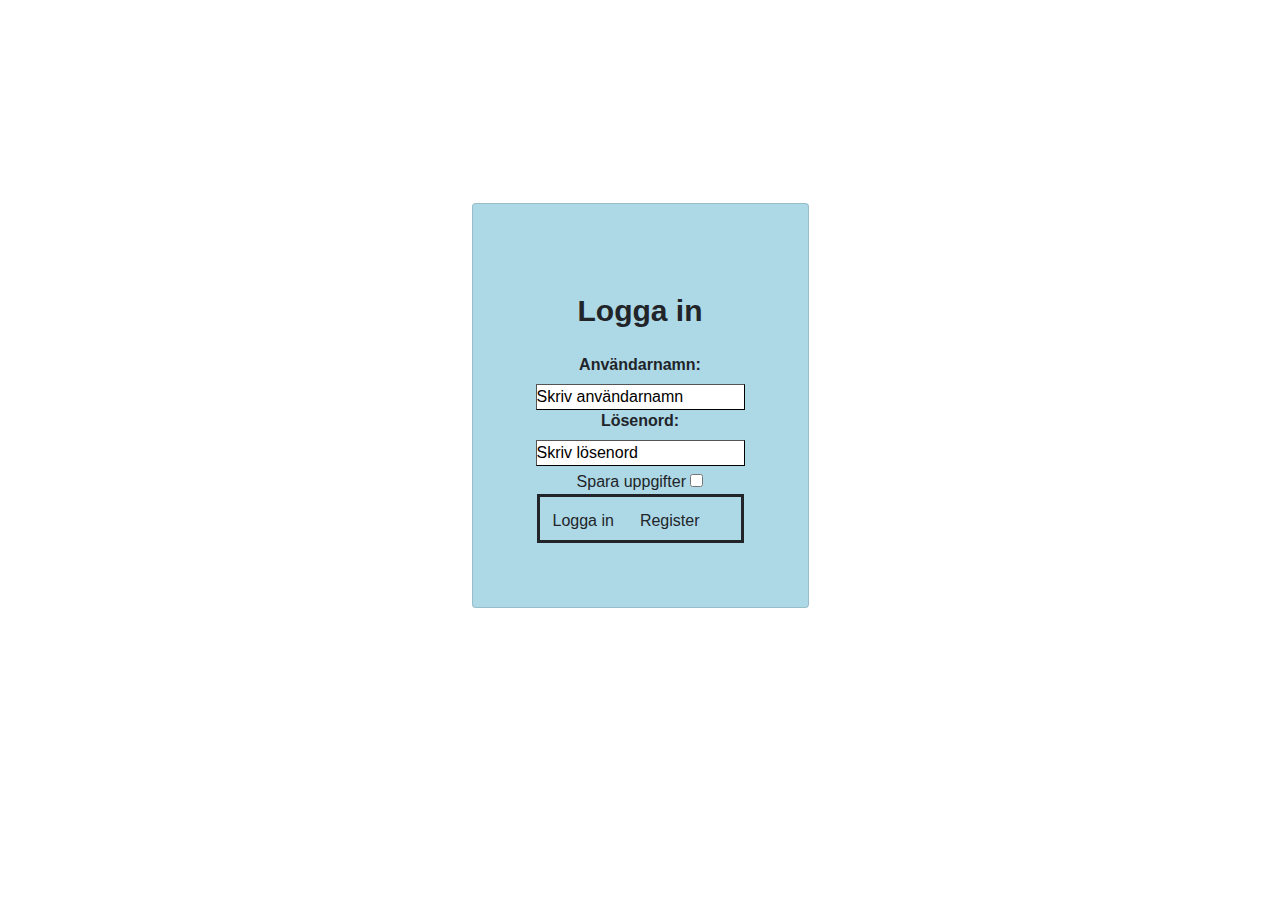
<file: Login/index.html>
<!DOCTYPE html>
<html lang="en" dir="ltr">
  <head>
    <!-- Here you can see the links to the bootstrap css file -->
     <link rel="stylesheet" href="https://stackpath.bootstrapcdn.com/bootstrap/4.5.0/css/bootstrap.min.css">
     <link rel="stylesheet" href="style.css">
    <meta charset="utf-8">
    <title>Login</title>
  </head>
  <body>
    <script src="https://code.jquery.com/jquery-3.5.1.min.js"></script>
    <script src="https://cdn.jsdelivr.net/npm/popper.js@1.16.0/dist/umd/popper.min.js"></script>
    <script src="https://stackpath.bootstrapcdn.com/bootstrap/4.5.0/js/bootstrap.min.js"></script>

<!-- Html Form -->
<div class="container">
<div class="row">
<div class="card">
  <div class="card-body">Logga in</div>
    <form>
  <label class="userlabel">Användarnamn:</label><br>
   <input type="text" id="Användarnamn" placeholder="Skriv användarnamn"><br>
   <label class="passlabel">Lösenord:</label><br>
   <input type="Lösenord" id="Lösenord" placeholder="Skriv lösenord"> <br>
   <label class="form-check-label">Spara uppgifter</label>
     <input type="checkbox"> <br>
     <div class="buttons">
   <a href="Register.html" type="button" class="btn btn-third">Logga in </a>
   <a href="Register.html" type="button" class="btn btn-third">Register</a>
   </div>
</form>
</div>
</div>
</div>

  </body>
</html>
</file>
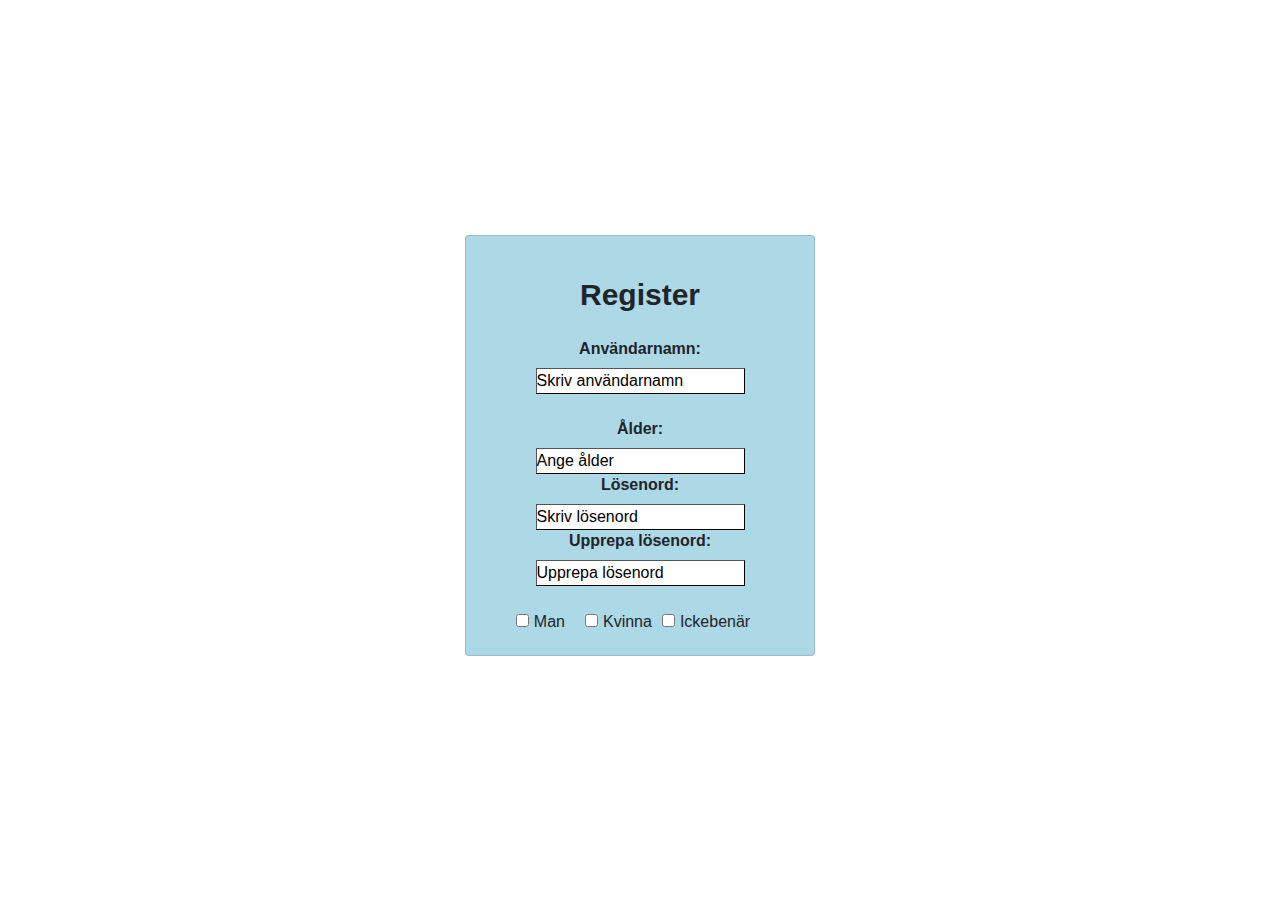
<file: Login/Register.html>
<!DOCTYPE html>
<html lang="en" dir="ltr">
  <head>
    <meta charset="utf-8">
    <title>Register</title>
    <!-- Here you can see the links to the bootstrap css file -->
     <link rel="stylesheet" href="https://stackpath.bootstrapcdn.com/bootstrap/4.5.0/css/bootstrap.min.css">
     <link rel="stylesheet" href="Register.css">
    <meta charset="utf-8">
  </head>
  <body>
    <script src="https://code.jquery.com/jquery-3.5.1.min.js"></script>
    <script src="https://cdn.jsdelivr.net/npm/popper.js@1.16.0/dist/umd/popper.min.js"></script>
    <script src="https://stackpath.bootstrapcdn.com/bootstrap/4.5.0/js/bootstrap.min.js"></script>


<div class="container">

<div class="row">
<div class="col-md-4">
</div>
  <div class="col-md-4">
    <div class="card">
      <div class="card-body">Register</div>
      <form class="" action="index.html" method="post">


        <!-- Code for username -->
        <label class="userlabel">Användarnamn:</label><br>
         <input type="text" id="input" placeholder="Skriv användarnamn" minlength="10" maxlength="30"><br>
          <br>
         <label class="userlabel">Ålder:</label><br>
          <input type="number" id="input" placeholder="Ange ålder" ><br>
         <label class="passlabel">Lösenord:</label><br>
         <input type="Password" id="input" minlength="8" maxlength="20" placeholder="Skriv lösenord" required> <br>
         <label class="passlabel">Upprepa lösenord:</label><br>
         <input type="Lösenord" id="input" placeholder="Upprepa lösenord" required>
      <!-- Code for checkbox -->
      <div class="form-check-inline" required>
      <label class="form-check-label">
        <input type="checkbox" class="form-check-input" value="">Man
      </label>
      <div class="form-check-inline">
  <label class="form-check-label">
    <input type="checkbox" class="form-check-input" value="">Kvinna
  </label>
  <label class="form-check-label">
    <input type="checkbox" class="form-check-input" value="">Ickebenär
  </label>
      </div>

</div>
</div>
</div>
</form>
</div>
</div>
  </body>
</html>
</file>
<file: Login/style.css>
* {
  margin: 0;
  padding: 0;

}


.container {
display: flex;
justify-content: center;
}

.userlabel {
  font-weight: 700;
}
.passlabel {
  font-weight: 700;
}
#Användarnamn { /* How the username input will look like */
  background: white;
  outline: outset 1px;
  border:none;
}

#Lösenord { /* How the password input will look like */
  background: white;
  outline: outset 1px;
  border:none;
}
::placeholder {
  color: black;
  font-weight: 300;
}
.form-check-label {
  margin-top: 5px;
}
.btn {
  margin-top: 5px;
}

.card { /* Filled in the details and style for the card */
  background: lightblue;
  text-align: center;
  padding: 4rem;
  display: block;
  top: 50%;
  position: relative;
}
.card-body { /* Putting in the text size and how it will look like*/
  font-weight: 800;
  font-size: 30px;
}
.form-check-inline { /* Putting in the margin */
  margin-left: 10px;
}
.buttons {
  display: flex;
  border-style: solid;

}
</file>
<file: Login/Register.css>
* {
  margin: 0;
  padding: 0;

}

.container {

}

.userlabel {
  font-weight: 700;
}
.passlabel {
  font-weight: 700;
}
#input { /* How all the inputs will look like */
  background: white;
  outline: outset 1px;
  border:none;
}


::placeholder {
  color: black;
  font-weight: 300;
}
.form-check-label {
  margin-top: 20px;
  padding: 5px;
}
.btn {
  margin-top: 5px;
}

.card { /* Filled in the details and style for the card */
  background: lightblue;
  margin-top: 1rem;
  text-align: center;
  padding: 1rem;
  display: block;
  top: 50%;
  position: relative;
}
.card-body {

  font-weight: 800;
  font-size: 30px;
}
.form-check-inline {
  margin-left: 10px;
}
.buttons {
  display: flex;
}
</file>
